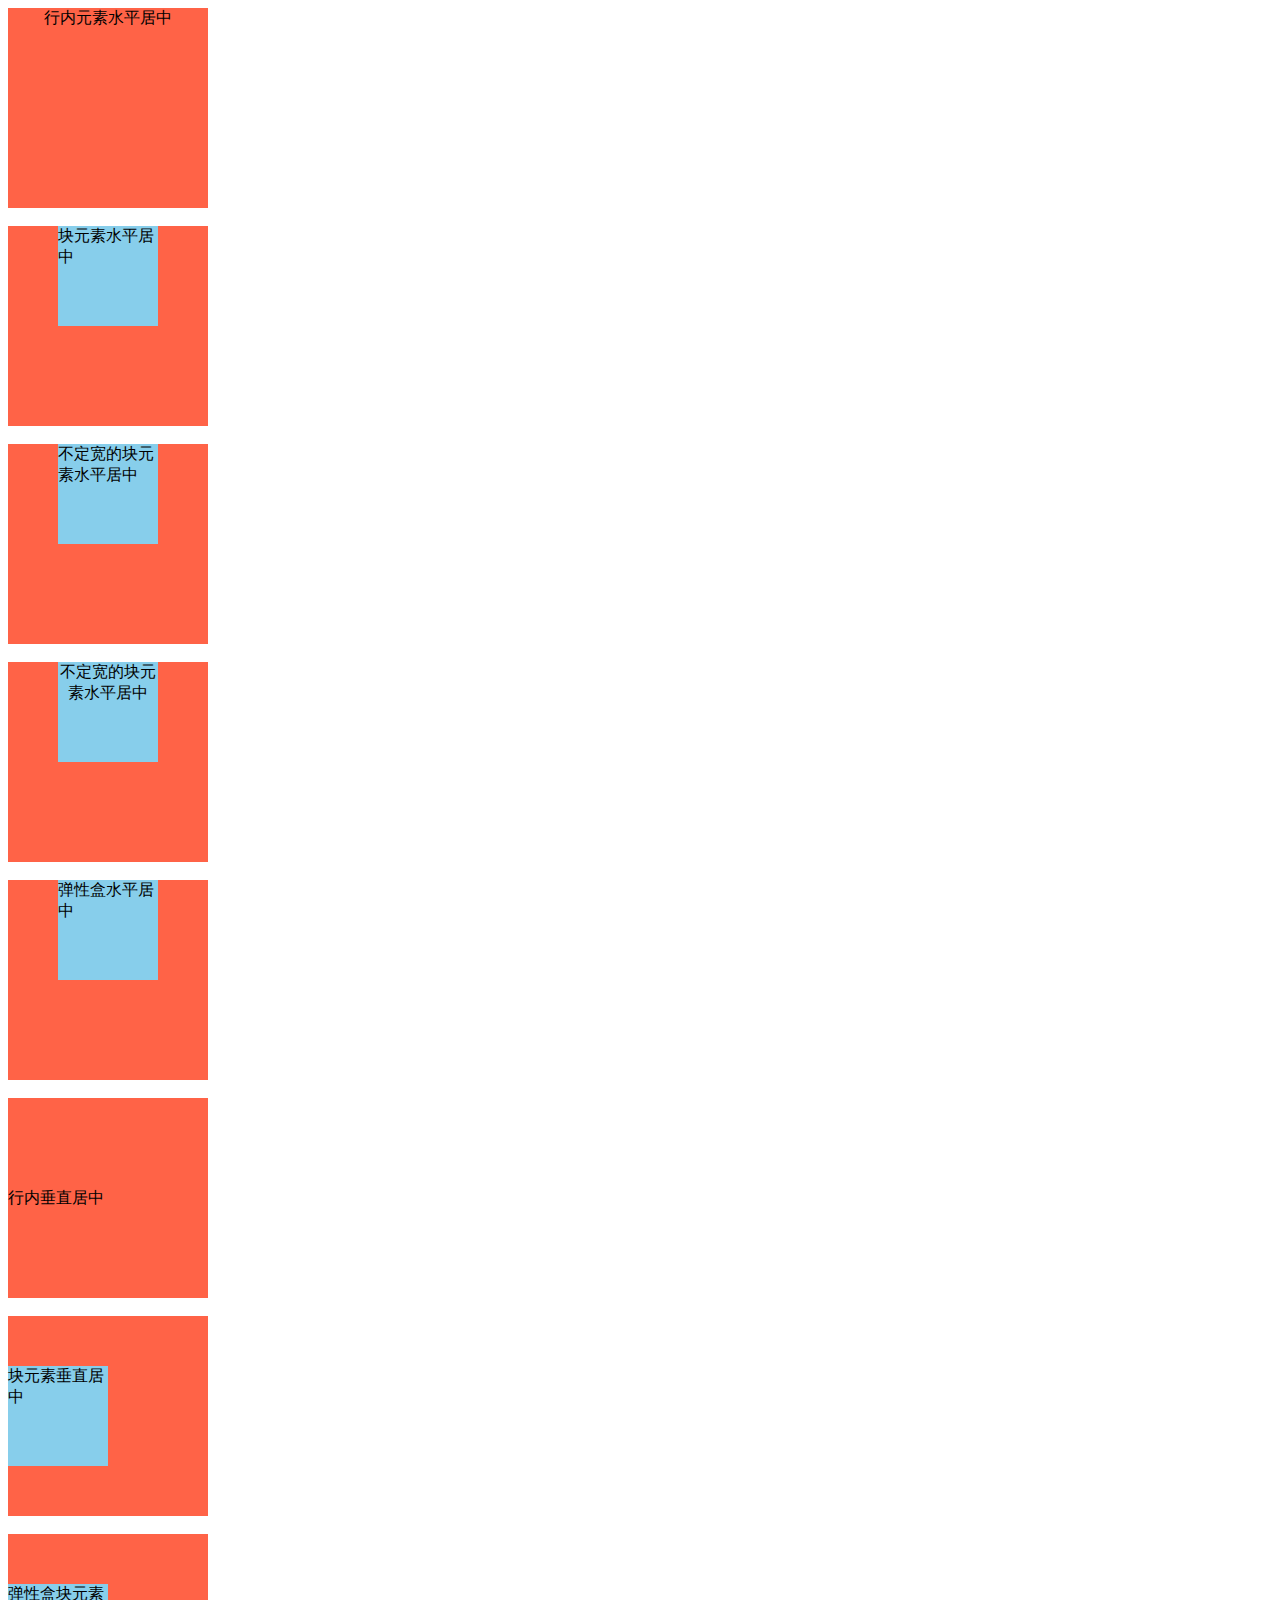
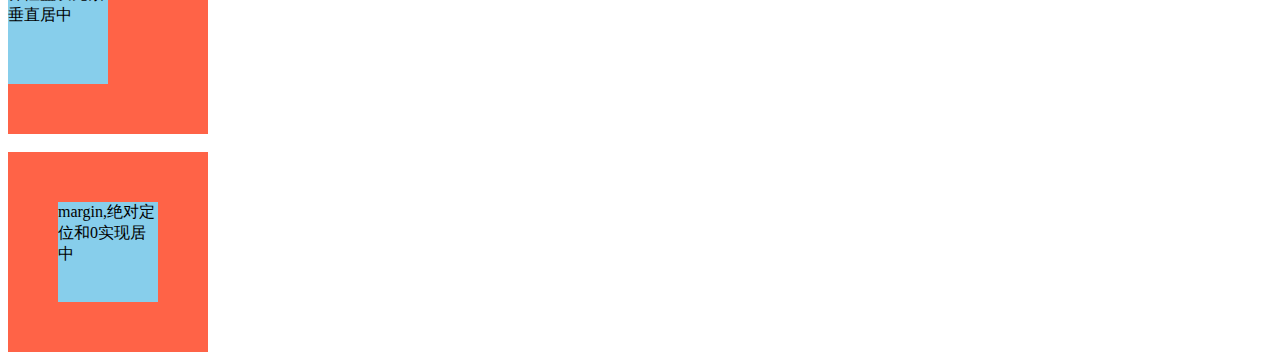
<file: CSS_study/index.html>
<!DOCTYPE html>
<html lang="en">
<head>
    <meta charset="UTF-8">
    <meta name="viewport" content="width=device-width, initial-scale=1.0">
    <meta http-equiv="X-UA-Compatible" content="ie=edge">
    <title>Document</title>
    <link href="./content.css" rel="stylesheet" type="text/css"/>
    
</head>

<style>
    
</style>
<body>
    <div class="box1">
        行内元素水平居中
    </div>
    <br/>
    <div class="box2">
        <div class="boy2">块元素水平居中</div>
    </div>
    <br/>
    <!-- 不定宽的块元素居中两种种方法 -->
    <!-- 方法一 -->
    <div class="box3">
        <div class="boy3">不定宽的块元素水平居中</div>
    </div>
    <!-- 方法二 -->
    <br/>
    <div class="box4">
        <div class="boy4">不定宽的块元素水平居中</div>
    </div>
    <!-- 弹性盒水平居中 -->
    <br/>
    <div class="box8">
        <div class="boy8">弹性盒水平居中</div>
    </div>
    <!-- 垂直居中 -->
    <br/>
    <div class="box5">
        行内垂直居中
    </div>

    <!-- 垂直居中 -->
    <br/>
    <div class="box6">
        <div class="boy6">块元素垂直居中</div>
    </div>

    <br/>
    <!-- 弹性盒布局 -->
    <div class="box7">
        <div class="boy7">弹性盒块元素垂直居中</div>
    </div>

    <!-- 利用定位position：absulote和0居中 -->
    <br/>
    <div class="box9">
        <div class="boy9">margin,绝对定位和0实现居中</div>
    </div>
</body>
</html>
</file>
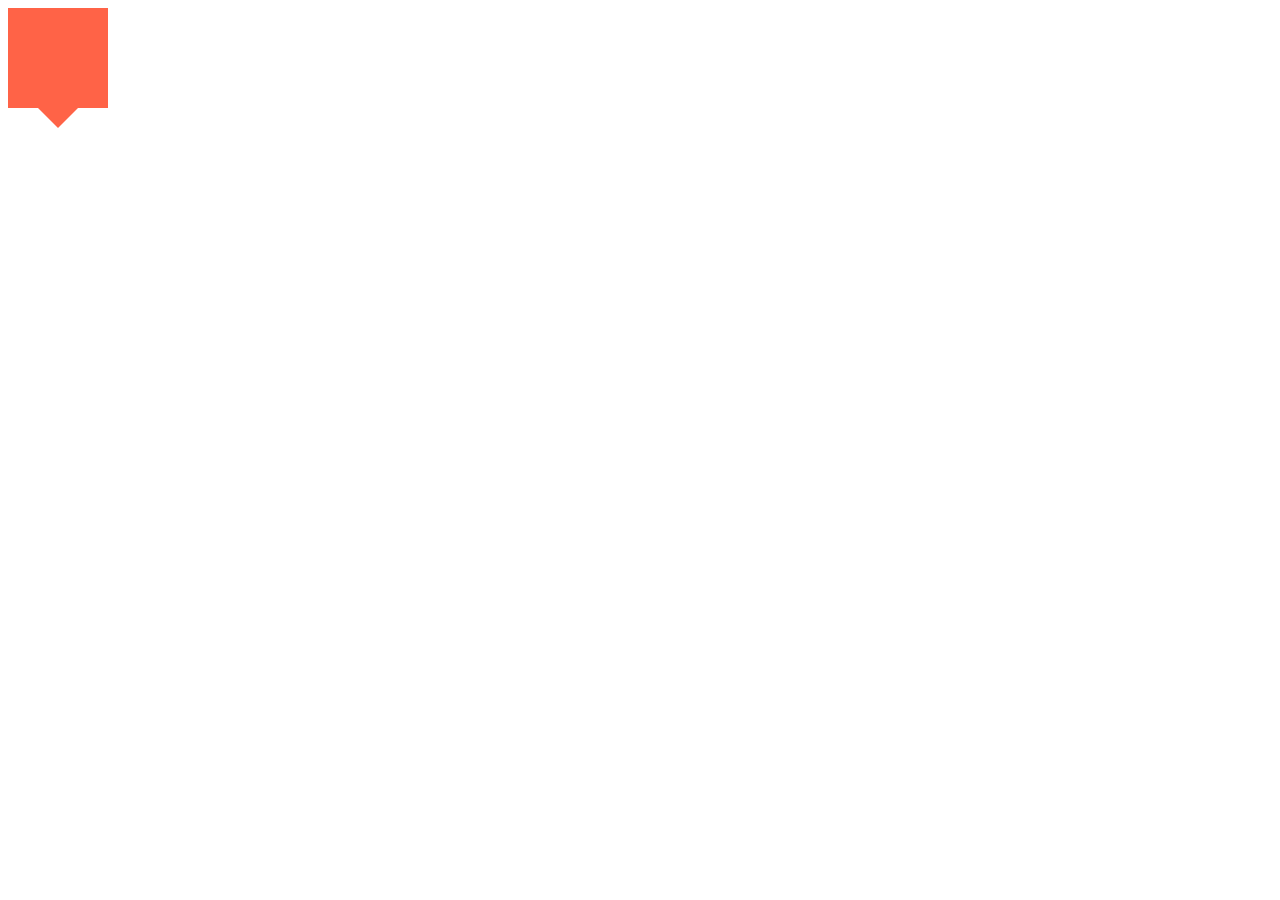
<file: CSS_study/Triangular/index.html>
<!DOCTYPE html>
<html lang="en">
<head>
    <meta charset="UTF-8">
    <meta name="viewport" content="width=device-width, initial-scale=1.0">
    <meta http-equiv="X-UA-Compatible" content="ie=edge">
    <title>伪类制作三角形</title>
    <link rel="stylesheet" href="./triangular.css">
</head>
<body>
    <div class="box"></div>
</body>
</html>
</file>
<file: CSS_study/content.css>
.box1{
    width: 200px;
    height: 200px;
    background: tomato;
    text-align: center;
}   

.box2{
    width: 200px;
    height: 200px;
    background: tomato;
}
.boy2{
    width: 100px;
    height: 100px;
    background: skyblue;
    margin: 0 auto;
}

.box3{
    width: 200px;
    height: 200px;
    background: tomato;
    
}
.boy3{
    width: 100px;
    height: 100px;
    background: skyblue;
    display: table;
    margin: 0 auto;
}
.box4{
    width: 200px;
    height: 200px;
    background: tomato;
    text-align: center;
}
.boy4{
    width: 100px;
    height: 100px;
    background: skyblue;
    display: inline-block;
}
/* 垂直居中 */
.box5{
    width: 200px;
    height: 200px;
    background: tomato;
    line-height: 200px;
}
.box6{
    width: 200px;
    height: 200px;
    background: tomato;
    display: table-cell;
    vertical-align: middle;
}
.boy6{
    width: 100px;
    height: 100px;
    background: skyblue;
}

.box7{
    width: 200px;
    height: 200px;
    background: tomato;
    display: flex;
    align-items: center;
}
.boy7{
    width: 100px;
    height: 100px;
    background: skyblue;
}
.box8{
    width: 200px;
    height: 200px;
    background: tomato;
    display: flex;
    justify-content:center;
}
.boy8{
    width: 100px;
    height: 100px;
    background: skyblue;
}
.box9{
    width: 200px;
    height: 200px;
    background: tomato;
    position: relative;
    
}
.boy9{
    width: 100px;
    height: 100px;
    background: skyblue;
    margin: auto; 
    position: absolute;
    left: 0; top: 0; right: 0; bottom: 0;   
}
</file>
<file: CSS_study/Triangular/triangular.css>
.box{
    width: 100px;
    height: 100px;
    position: relative;
    background: tomato;
}
.box::before{
    width: 0;
    height: 0;
    content: '';
    border-top: 20px solid tomato;
    border-left: 20px solid transparent;
    border-bottom: 20px solid transparent;
    border-right: 20px solid transparent;
    position: absolute;
    left: 30px;
    top: 100px;   
}
</file>
